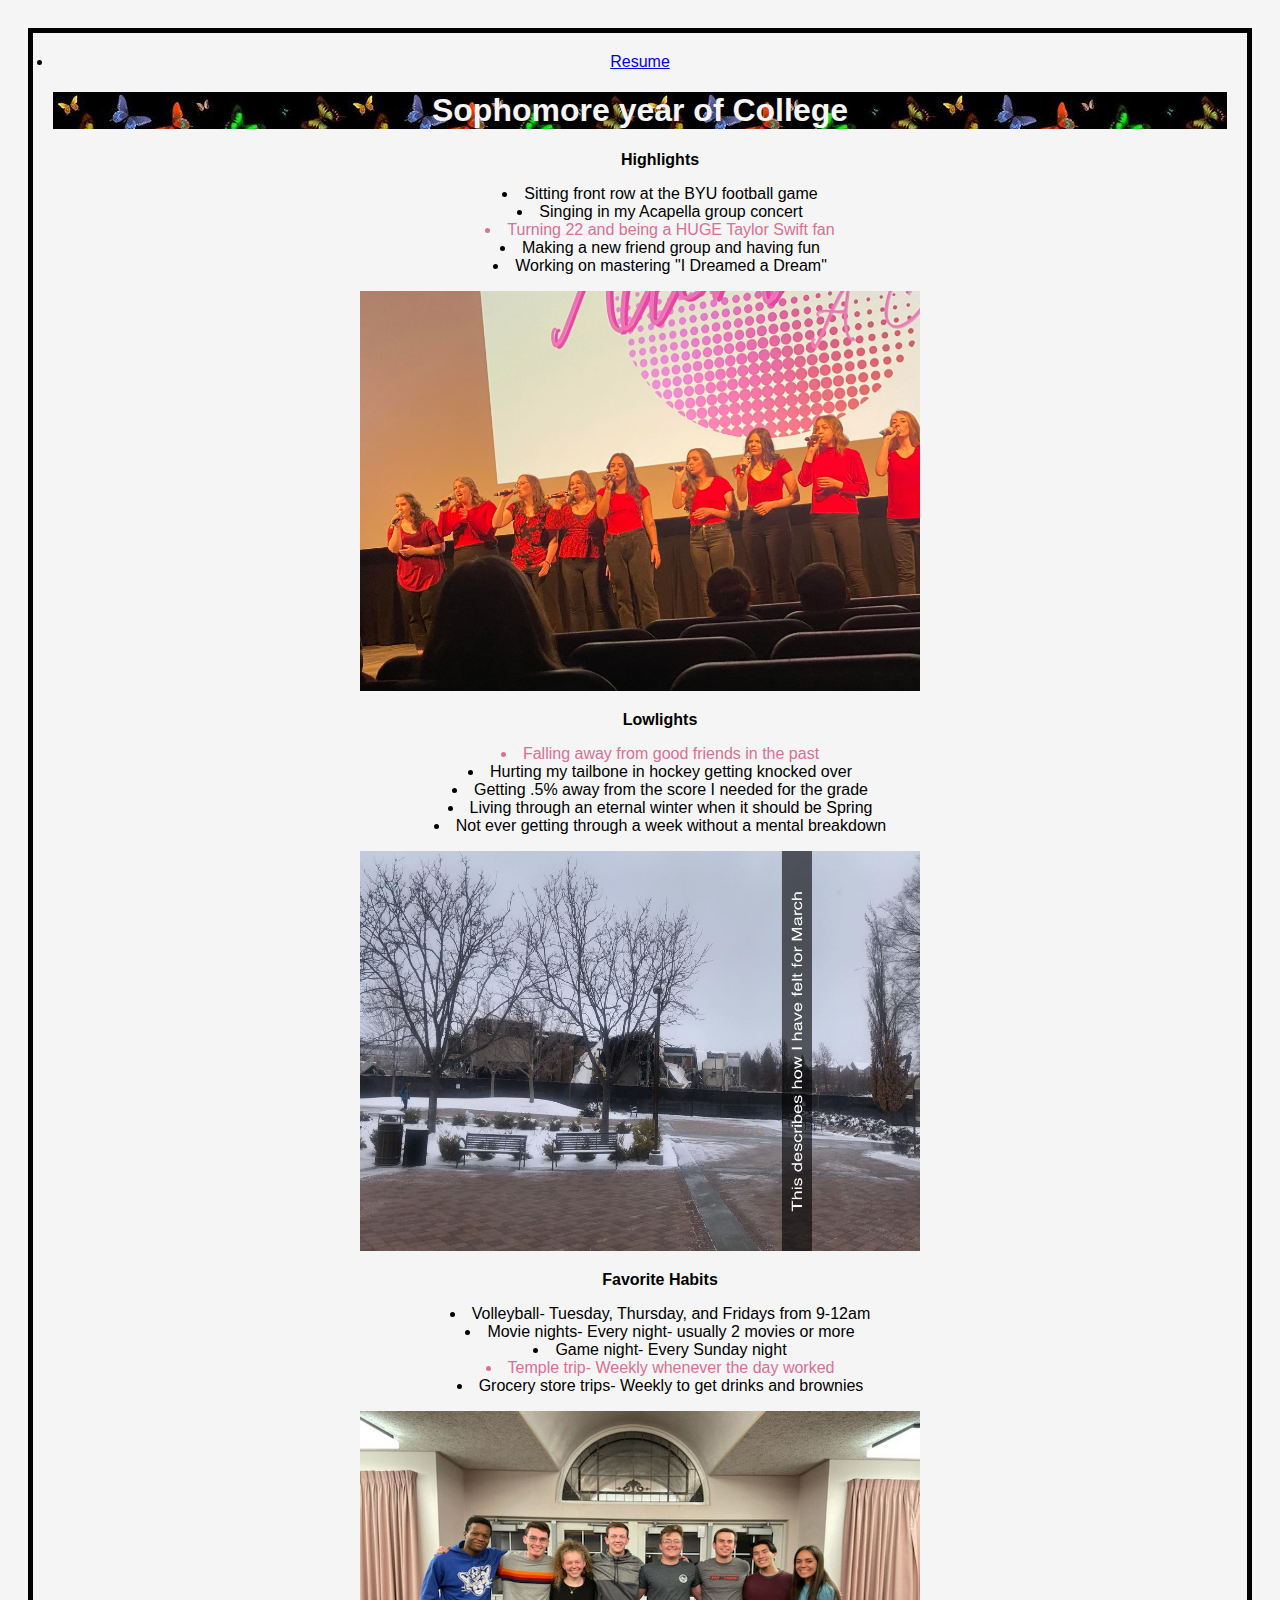
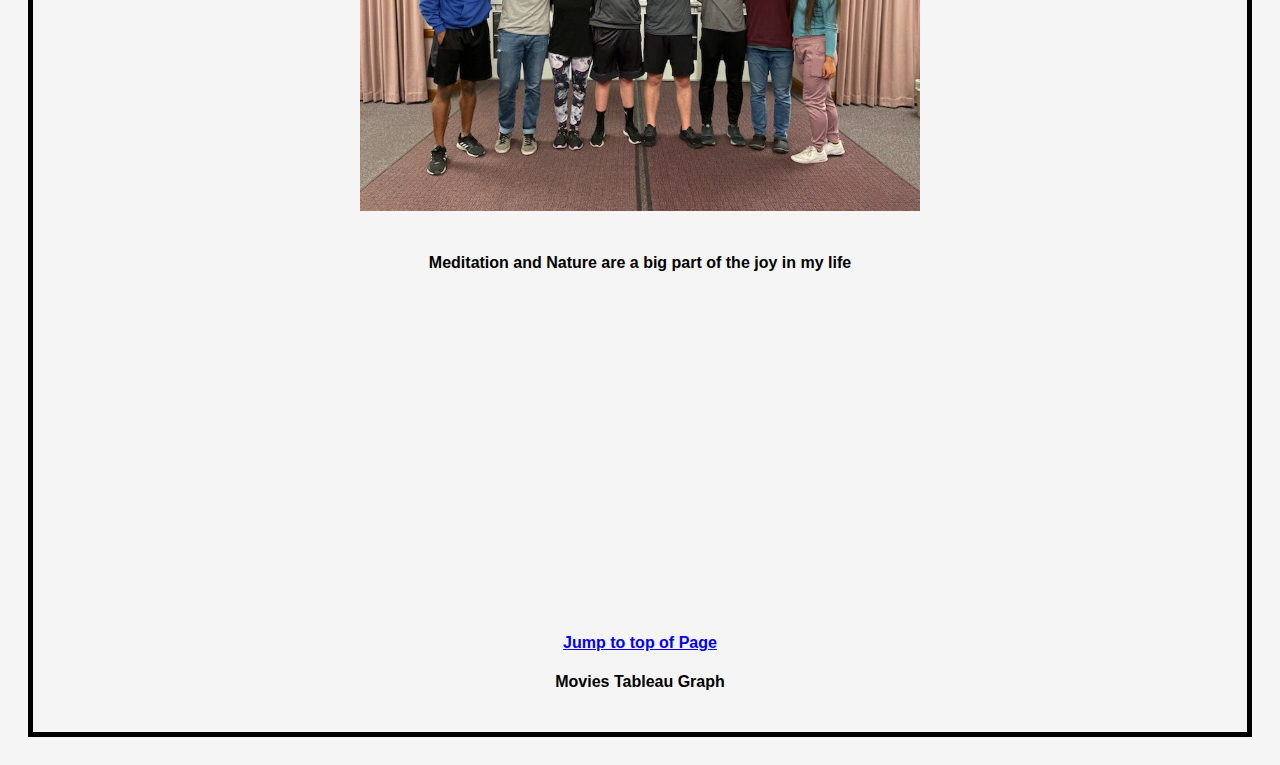
<file: scratch.html>
<!DOCTYPE html>
<html lang="en">
<head>
    <meta charset="UTF-8">
    <meta http-equiv="X-UA-Compatible" content="IE=edge">
    <meta name="viewport" content="width=p, initial-scale=1.0">
    <title>About me!</title>
    <link rel="stylesheet" type="text/css" href="./css/stylesa.css">
    <li class="nav-item"><a class="nav-link px-lg-3 py-3 py-lg-4" href="index.html">Resume</a></li>

</head>
</html>

<header class="masthead" style="background-image: url('assets/img/butterfly.jpeg')">
    <div class="container position-relative px-4 px-lg-5">
        <div class="row gx-4 gx-lg-5 justify-content-center">
            <div class="col-md-10 col-lg-8 col-xl-7">
                <div class="site-heading">
                    <h1 id="top">Sophomore year of College</h1>
                </div>
            </div>
        </div>
    </div>
</header>

<div class="container px-4 px-lg-5">
    <div class="row gx-4 gx-lg-5 justify-content-center">
        <div class="col-md-10 col-lg-8 col-xl-7">
            <!-- Post preview-->
            <div class="post-preview">                  
            </div>
<body>
            <div class="ordered">
                <ol>Highlights</ol>
                <ul>
                    <li>Sitting front row at the BYU football game</li>
                    <li>Singing in my Acapella group concert</li>
                    <li style="color:palevioletred">Turning 22 and being a HUGE Taylor Swift fan</li>
                    <li>Making a new friend group and having fun</li>
                    <li>Working on mastering "I Dreamed a Dream"</li>
                </ul>
                    <img src="./assets/img/sing.jpg" alt="Performing in Sing and Shout" width="560" height="400">

                <ol>Lowlights</ol>
                <ul>
                    <li style="color:palevioletred">Falling away from good friends in the past</li>
                    <li>Hurting my tailbone in hockey getting knocked over</li>
                    <li>Getting .5% away from the score I needed for the grade</li>
                    <li>Living through an eternal winter when it should be Spring</li>
                    <li>Not ever getting through a week without a mental breakdown</li>
                </ul>
                    <img src="./assets/img/winter.jpg" alt="Cold campus in Spring" width="560" height="400">
                <ol>Favorite Habits</ol>
                <ul>
                    <li>Volleyball- Tuesday, Thursday, and Fridays from 9-12am</li>
                    <li>Movie nights- Every night- usually 2 movies or more</li>
                    <li>Game night- Every Sunday night</li>
                    <li style="color:palevioletred">Temple trip- Weekly whenever the day worked</li>
                    <li>Grocery store trips- Weekly to get drinks and brownies</li>
                </ul>
                    <img src="./assets/img/vb.jpg" alt="Volleyball Crew- Sparks team" width="560" height="400">
            </div>
            <br>
            <h4>Meditation and Nature are a big part of the joy in my life</h4>
            <iframe width="560" height="315" src="https://www.youtube.com/embed/6stlCkUDG_s" title="YouTube video player" frameborder="0" allow="accelerometer; autoplay; clipboard-write; encrypted-media; gyroscope; picture-in-picture; web-share" allowfullscreen></iframe>
            </body>

            <h4> <a href="#top">Jump to top of Page</a></h4>


            <div>
                <title>Movies Tableau Graph</title>
                <body>
                    <h4>Movies Tableau Graph</h4>
                    <div><div width="300" height="260" class='tableauPlaceholder' id='viz1682457426452' style='position: relative'><noscript><a href='#'><img alt='Number of movies that friends watched ' src='https:&#47;&#47;public.tableau.com&#47;static&#47;images&#47;Mo&#47;Movies_16824573624500&#47;SatisfactionRatingsofCalls&#47;1_rss.png' style='border: none' /></a></noscript><object class='tableauViz'  style='display:none;'><param name='host_url' value='https%3A%2F%2Fpublic.tableau.com%2F' /> <param name='embed_code_version' value='3' /> <param name='site_root' value='' /><param name='name' value='Movies_16824573624500&#47;SatisfactionRatingsofCalls' /><param name='tabs' value='no' /><param name='toolbar' value='yes' /><param name='static_image' value='https:&#47;&#47;public.tableau.com&#47;static&#47;images&#47;Mo&#47;Movies_16824573624500&#47;SatisfactionRatingsofCalls&#47;1.png' /> <param name='animate_transition' value='yes' /><param name='display_static_image' value='yes' /><param name='display_spinner' value='yes' /><param name='display_overlay' value='yes' /><param name='display_count' value='yes' /><param name='language' value='en-US' /><param name='filter' value='publish=yes' /></object></div>                <script type='text/javascript'>                    var divElement = document.getElementById('viz1682457426452');                    var vizElement = divElement.getElementsByTagName('object')[0];                    vizElement.style.width='100%';vizElement.style.height=(divElement.offsetWidth*0.75)+'px';                    var scriptElement = document.createElement('script');                    scriptElement.src = 'https://public.tableau.com/javascripts/api/viz_v1.js';                    vizElement.parentNode.insertBefore(scriptElement, vizElement);                </script></div>
                </body>

            </div>
</file>
<file: css/stylesa.css>
head{
    margin: 15px;
    padding: 15px;
    border: 15px;
}


header{
  color: aliceblue;  
  text-align: middle;
}

body{
    font-family:'Segoe UI', Tahoma, Geneva, Verdana, sans-serif;
    background-color: whitesmoke;
    border: 5px solid black;
    margin: 28px;
    padding: 20px;
    text-align: center;
    text-decoration-color: rgb(39, 32, 32);
}

h1{
    text-align: center;
    color: whitesmoke;
}

ol{
    font-weight: bold;
    align-items: center;
}

li{
    align-items: center;
}

ul{
    align-items: center;
    list-style-position: inside;
}
</file>
